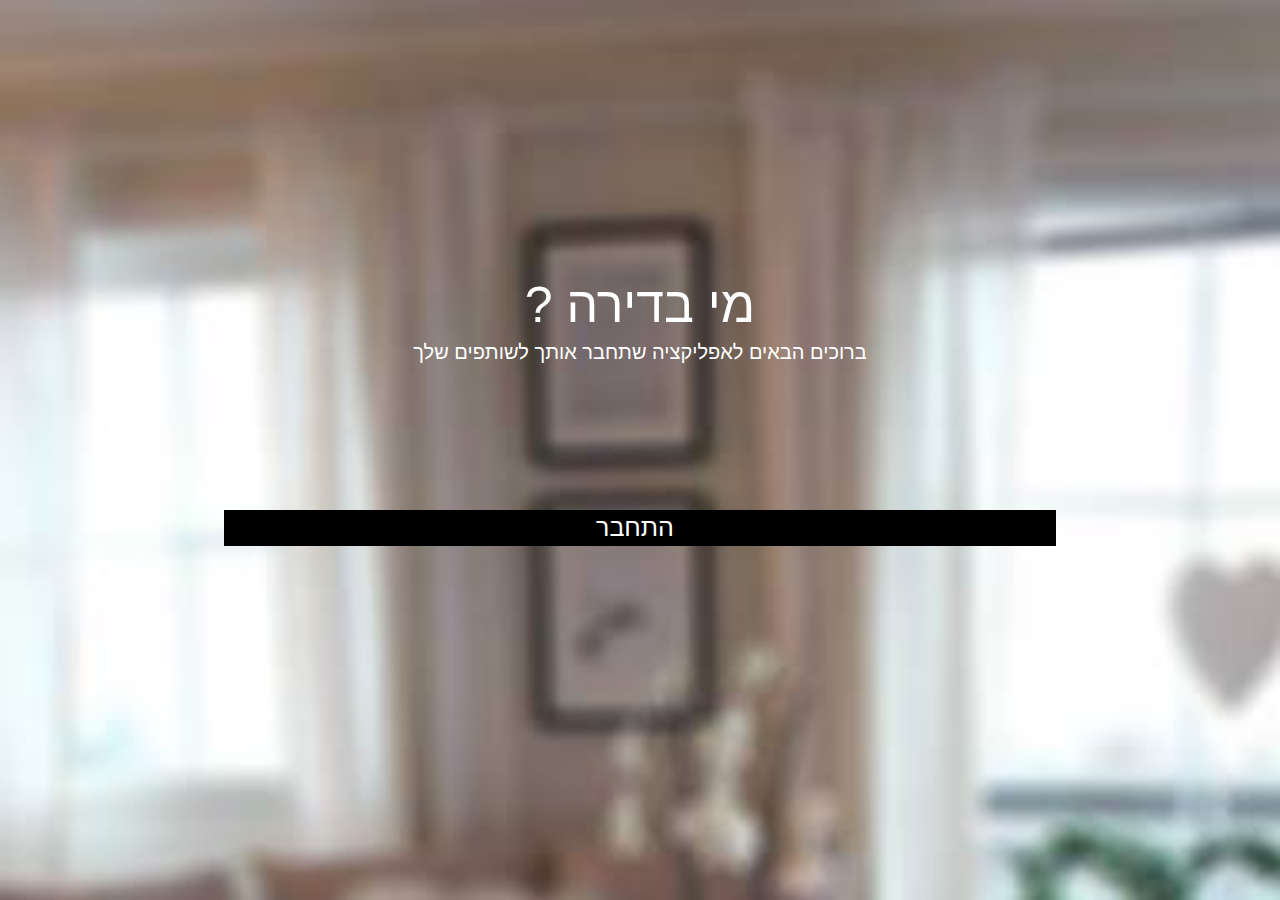
<file: index.html>
<!DOCTYPE html>
<html ><!-- ng-app="jsonData" -->
<head>

	<title>The Apartment</title>
	<script src="http://ajax.googleapis.com/ajax/libs/jquery/1.11.3/jquery.min.js"></script>
	<link rel="stylesheet" type="text/css" href="./include/css/bootstrap/bootstrap.min.css">
	<link rel="stylesheet" type="text/css" href="./include/css/bootstrap/bootstrap-theme.min.css">
	<link rel="stylesheet" type="text/css" href="./include/css/basic.css">
	<link rel="stylesheet" type="text/css" href="./include/css/index.css">
	<meta name="viewport" content="width=device-width, initial-scale=1">
</head>
<body ><!-- ng-controller="jsonDataController" -->

<div id="wrapper">


	<main><br>


	<article id="topArt">
		
		<h1>מי בדירה ?</h1>
		<h2>ברוכים הבאים לאפליקציה שתחבר אותך לשותפים שלך</h2>

	</article>




		<a href="login.html"><button id="loginBtn">התחבר</button></a>




	</main>



</div>



	<script src="./include/js/lib/angular/angular.min.js"></script>
	<script src="./include/js/index.js"></script>


</body>
</html>
</file>
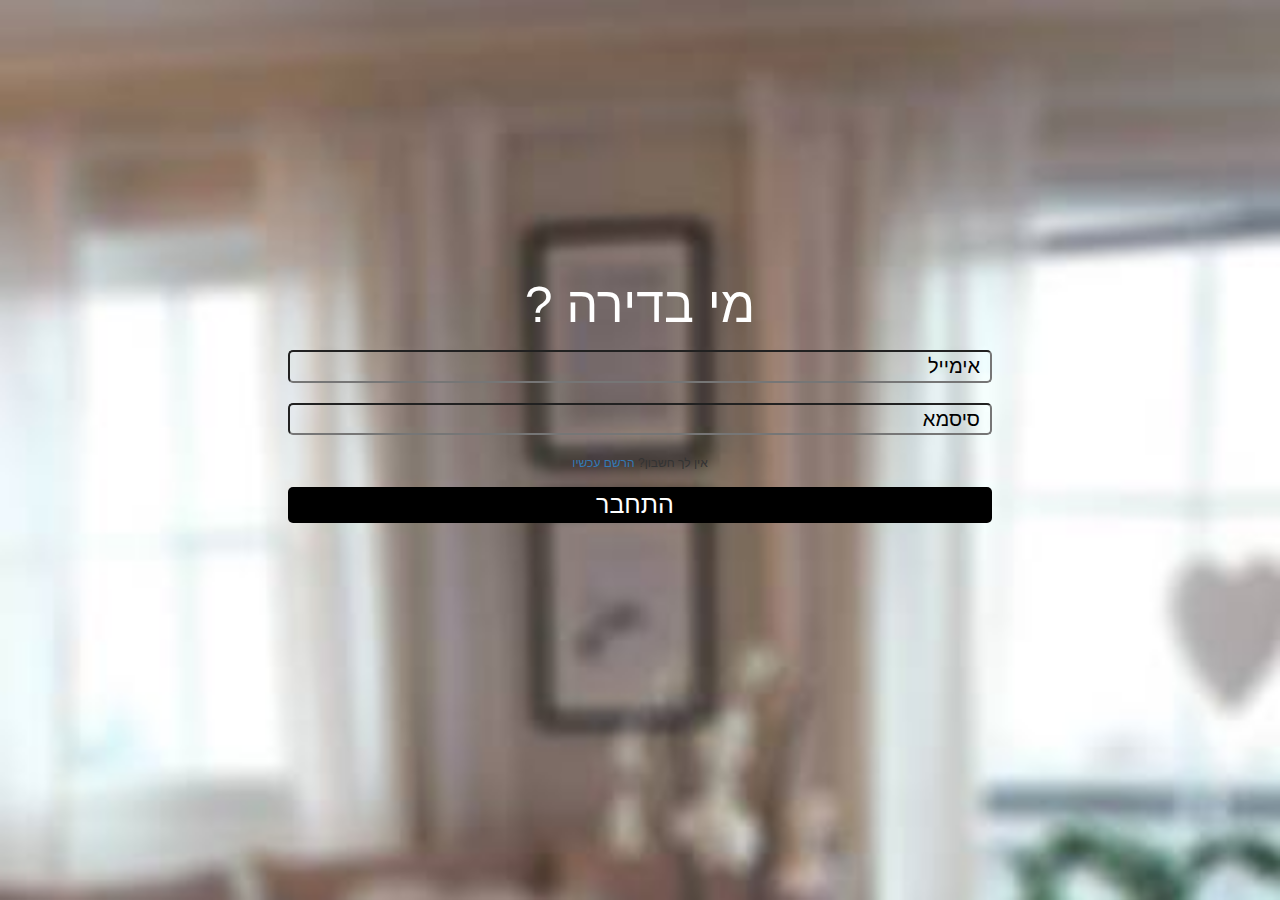
<file: login.html>
<!DOCTYPE html>
<html ><!-- ng-app="jsonData" -->
<head>

	<title>The Apartment</title>
	<script src="http://ajax.googleapis.com/ajax/libs/jquery/1.11.3/jquery.min.js"></script>
	<link rel="stylesheet" type="text/css" href="./include/css/bootstrap/bootstrap.min.css">
	<link rel="stylesheet" type="text/css" href="./include/css/bootstrap/bootstrap-theme.min.css">
	<link rel="stylesheet" type="text/css" href="./include/css/basic.css">
	<link rel="stylesheet" type="text/css" href="./include/css/login.css">
	<meta name="viewport" content="width=device-width, initial-scale=1">
</head>
<body ><!-- ng-controller="jsonDataController" -->

<div id="wrapper">


	<main><br>


	<article id="topArt">
		
		<h1>מי בדירה ?</h1>

	</article>


	<form action="https://appserverv1.herokuapp.com/login" method="POST">

		<input type="email"  placeholder="אימייל" name="mail" required>
		<input type="password" placeholder="סיסמא" name="pass" required>

		<p id="noAcc" >אין לך חשבון?<a href="reg.html"> הרשם עכשיו</a></p>
		<input id="loginBtn" type="submit" value="התחבר">

	</form>






	</main>



</div>



	<script src="./include/js/lib/angular/angular.min.js"></script>
	<script src="./include/js/login.js"></script>


</body>
</html>
</file>
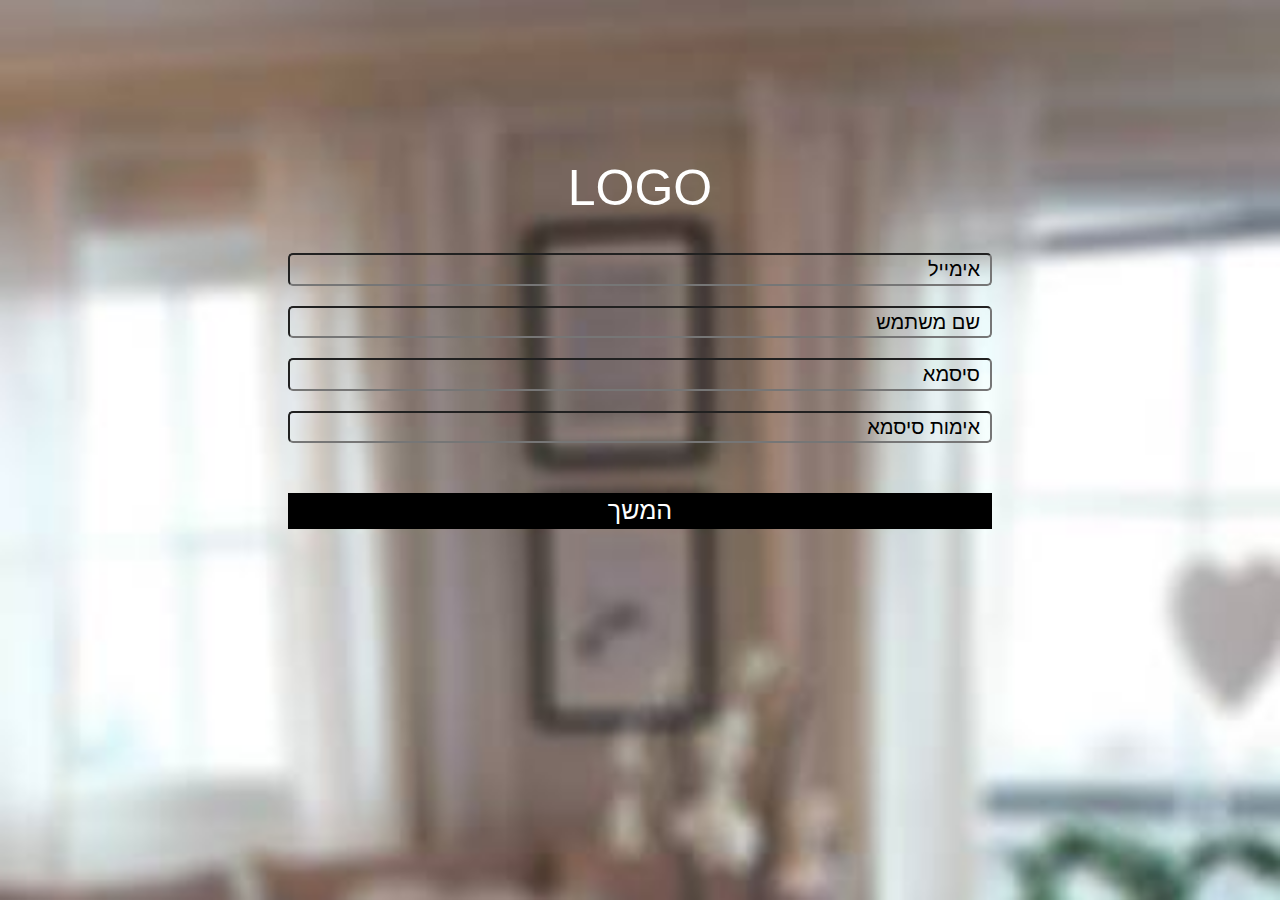
<file: reg.html>
<!DOCTYPE html>
<html ><!-- ng-app="jsonData" -->
<head>

	<title>The Apartment</title>
	<script src="http://ajax.googleapis.com/ajax/libs/jquery/1.11.3/jquery.min.js"></script>
	<link rel="stylesheet" type="text/css" href="./include/css/bootstrap/bootstrap.min.css">
	<link rel="stylesheet" type="text/css" href="./include/css/bootstrap/bootstrap-theme.min.css">
	<link rel="stylesheet" type="text/css" href="./include/css/basic.css">
	<link rel="stylesheet" type="text/css" href="./include/css/reg.css">
	<meta name="viewport" content="width=device-width, initial-scale=1">
</head>
<body ><!-- ng-controller="jsonDataController" -->

<div id="wrapper">


	<main><br>


	<article id="topArt">
		
		<h1>LOGO</h1>

	</article>


	<form action="https://appserverv1.herokuapp.com/reg" method="POST">


		<section id="regPart1">

			<input type="email"  placeholder="אימייל" name="mail" required>
			<input type="text"  placeholder="שם משתמש" name="user" required>
			<input type="password" id="pass1" placeholder="סיסמא" name="pass" required>
			<input type="password" id="pass2" placeholder="אימות סיסמא" name="pass2" required>
		
			<section id="regNext">המשך</section> <!-- I did not used button because it some how ends my form when clicked, no idea why-->

		</section>


		<section id="regPart2">

			<input type="text"  placeholder="עיר מגורים" name="city" required>
			<input type="text" placeholder="רחוב" name="add" required>
			<input type="text" placeholder="מספר שותפים" name="amount" required>

			<section id="regBack">הקודם</section>
			<input id="regBtn" type="submit" value="הרשם">
		
		</section>





	</form>






	</main>



</div>



	<script src="./include/js/lib/angular/angular.min.js"></script>
	<script src="./include/js/reg.js"></script>


</body>
</html>
</file>
<file: include/css/basic.css>
*{

	margin:0px;
	padding:0px;
	outline:none;
	direction: rtl;
}

aside, article, header, nav, section, main , footer, body {
	
	display:block;
}


body{

	background-color: #FFFFFF;
}


#wrapper{

	background-image:url("./../img/bg.jpg");
	background-size: cover;
	background-repeat: no-repeat;
}
 main{

 	text-align:center;
 }

form input{

	padding-right:10px;
	font-size:20px;
	width:55%;
	margin-bottom:20px;
	border-radius: 5px;
	background-color: transparent;
}

::-webkit-input-placeholder { /* WebKit browsers */
    color:    #000;
}
:-moz-placeholder { /* Mozilla Firefox 4 to 18 */
    color:    #000;
   opacity:  1;
}
::-moz-placeholder { /* Mozilla Firefox 19+ */
    color:    #000;
   opacity:  1;
}
:-ms-input-placeholder { /* Internet Explorer 10+ */
    color:    #000;
}
</file>
<file: include/css/index.css>
#topArt h1, #topArt h2 {

	color:#FFFFFF;
}

#topArt h1{

	font-size:50px;
	line-height: 30px;
}

#topArt h2{

	padding: 0px 35px 0px 35px;
	font-size:20px;
	line-height: 25px;
}

#topArt{

}


#loginBtn{

	height:7%;
	width:65%;
	background-color: #000000;
	border:none;
	color:#FFFFFF;
	font-size:25px;
	padding-right:10px;
}
</file>
<file: include/css/login.css>
#topArt h1{

	color:#FFFFFF;
}

#topArt h1{

	font-size:50px;
	line-height: 30px;
	margin-bottom:30px;
}

form input{

	padding-right:10px;
	font-size:20px;
	width:55%;
	margin-bottom:20px;
	border-radius: 5px;
	background-color: transparent;
}



#loginBtn{

	height:7%;
	width:55%;
	background-color: #000000;
	border:none;
	color:#FFFFFF;
	font-size:25px;
}

#noAcc{

	font-size:12px;
	margin-bottom:15px;
}
</file>
<file: include/css/reg.css>
#topArt h1{

	color:#FFFFFF;
}

#topArt h1{

	font-size:50px;
	line-height: 30px;
	margin-bottom:50px;
}



#regBtn{

	height:7%;
	width:55%;
	background-color: #000000;
	border:none;
	color:#FFFFFF;
	font-size:25px;
	margin-top:30px;
	z-index:1000;
}

#regNext, #regBack{

	height:7%;
	width:55%;
	background-color: #000000;
	border:none;
	color:#FFFFFF;
	font-size:25px;
	margin-top:30px;
	z-index:1000;
	display: inline-block;
}


#regPart1{

	position:relative;
	top:0px;
	visibility: visible;
	
}
#regPart2{

	position:absolute;
	top:0px;
	visibility: hidden;
}
</file>
